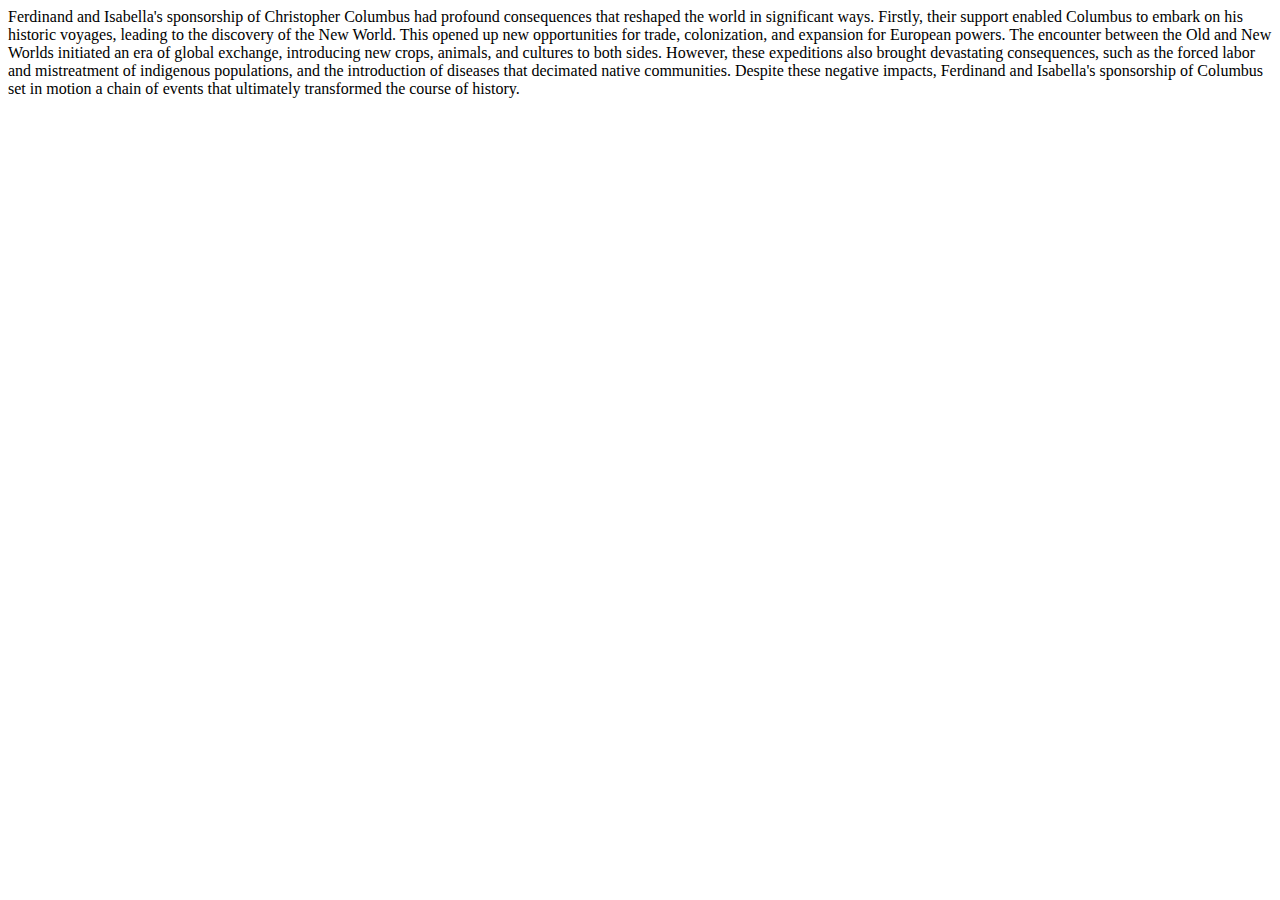
<file: index1.html>
<!DOCTYPE html>

Ferdinand and Isabella's sponsorship of Christopher Columbus had profound consequences that reshaped the world in significant ways. Firstly, their support enabled Columbus to embark on his historic voyages, leading to the discovery of the New World. This opened up new opportunities for trade, colonization, and expansion for European powers. The encounter between the Old and New Worlds initiated an era of global exchange, introducing new crops, animals, and cultures to both sides. However, these expeditions also brought devastating consequences, such as the forced labor and mistreatment of indigenous populations, and the introduction of diseases that decimated native communities. Despite these negative impacts, Ferdinand and Isabella's sponsorship of Columbus set in motion a chain of events that ultimately transformed the course of history.
</file>
